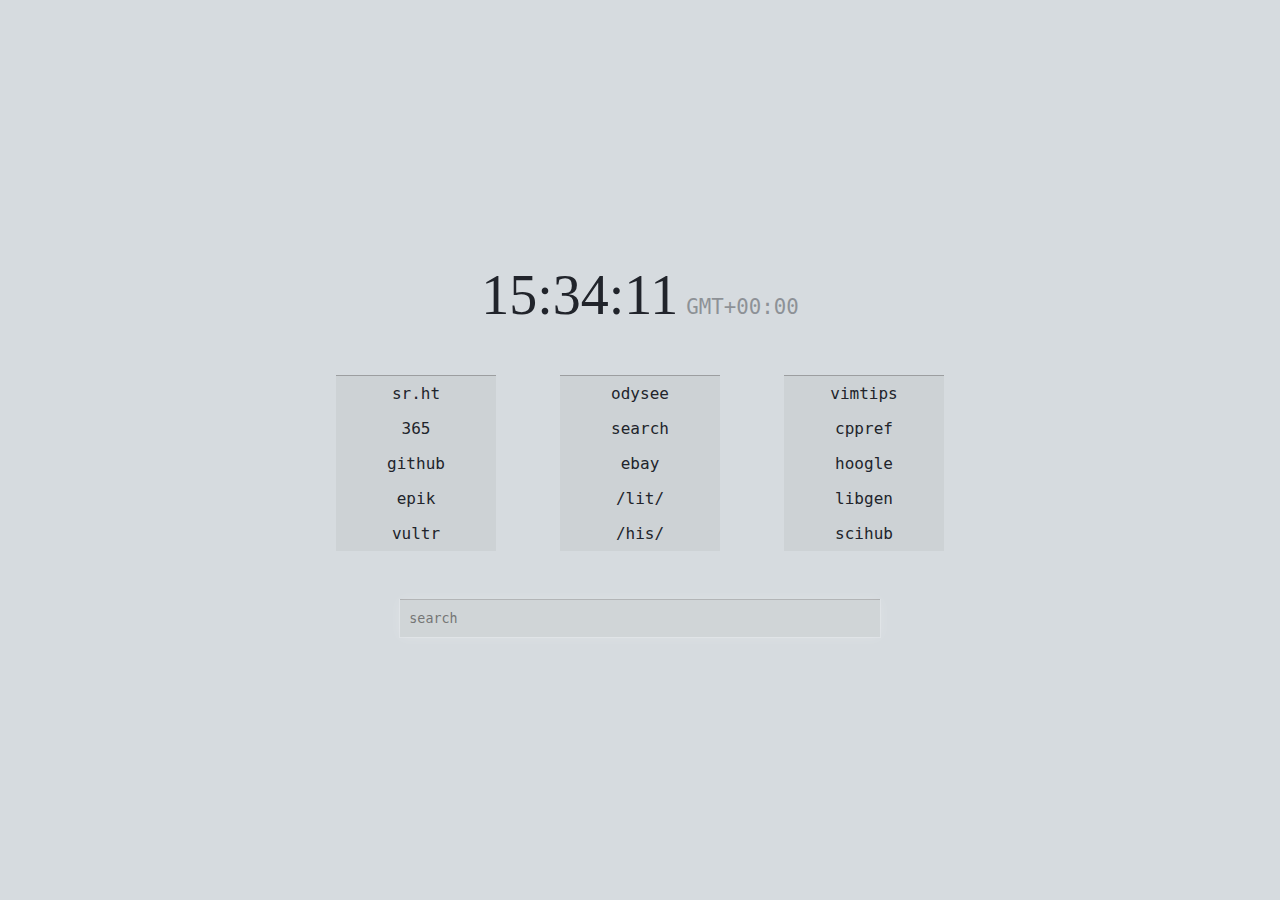
<file: index.html>
<!DOCTYPE html>
<html lang="en">
	<head profile="http://www.w3.org/2005/10/profile">
		<meta name="viewport" content="width=device-width, initial-scale=1">
		<meta http-equiv="content-type" content="text/html; charset=UTF-8">
		<meta charset="utf-8">
		<!-- Made by Shimo (Shiimoe) <samuelfrost@tuta.io> -->
		<title>~</title>
		<link rel="icon" type="image/png" href="[data-uri]">
		<link rel="stylesheet" href="./style.css">
		<script type="text/javascript" src="./script.js"></script>
	</head>
	<body>
		<div class="container">
			<div id="time"><!-- Filled by JS --></div>
			<div class="favorites">
				<div class="favorites-list">
					<ul>
						<!-- Hobbies/Work tools & interfaces -->
						<li><p></p></li>
						<li><a href="https://sr.ht/">sr.ht</a></li>
						<li><a href="https://www.office.com">365</a></li>
						<li><a href="https://github.com/">github</a></li>
						<li><a href="https://www.epik.com/">epik</a></li>
						<li><a href="https://www.vultr.com/">vultr</a></li>
					</ul>
				</div>
				<div class="favorites-list">
					<ul>
						<!-- Consooooom / General web stuff -->
						<li><p></p></li>
						<li><a href="https://odysee.com/">odysee</a></li>
						<li><a href="https://startpage.com/">search</a></li>
						<li><a href="https://ebay.co.uk/">ebay</a></li>
						<li><a href="http://boards.4chan.org/lit/">/lit/</a></li>
						<li><a href="http://boards.4chan.org/his/">/his/</a></li>
					</ul>
				</div>
				<div class="favorites-list">
					<ul>
						<!-- References/Wikis -->
						<li><p></p></li>
						<li><a href="https://vim.fandom.com/wiki/Vim_Tips_Wiki">vimtips</a></li>
						<li><a href="https://www.cplusplus.com/reference/">cppref</a></li>
						<li><a href="https://hoogle.haskell.org/">hoogle</a></li>
						<li><a href="https://libgen.is/">libgen</a></li>
						<li><a href="https://sci-hub.se/">scihub</a></li>
					</ul>
				</div>
			</div>

			<div class="search">
				<form method="get" action="https://www.startpage.com/do/dsearch">
					<input autofocus="true" id="search-box" name="query"
					       placeholder="search" type="text">
				</form>
			</div>
		</div>
	</body>
</html>
</file>
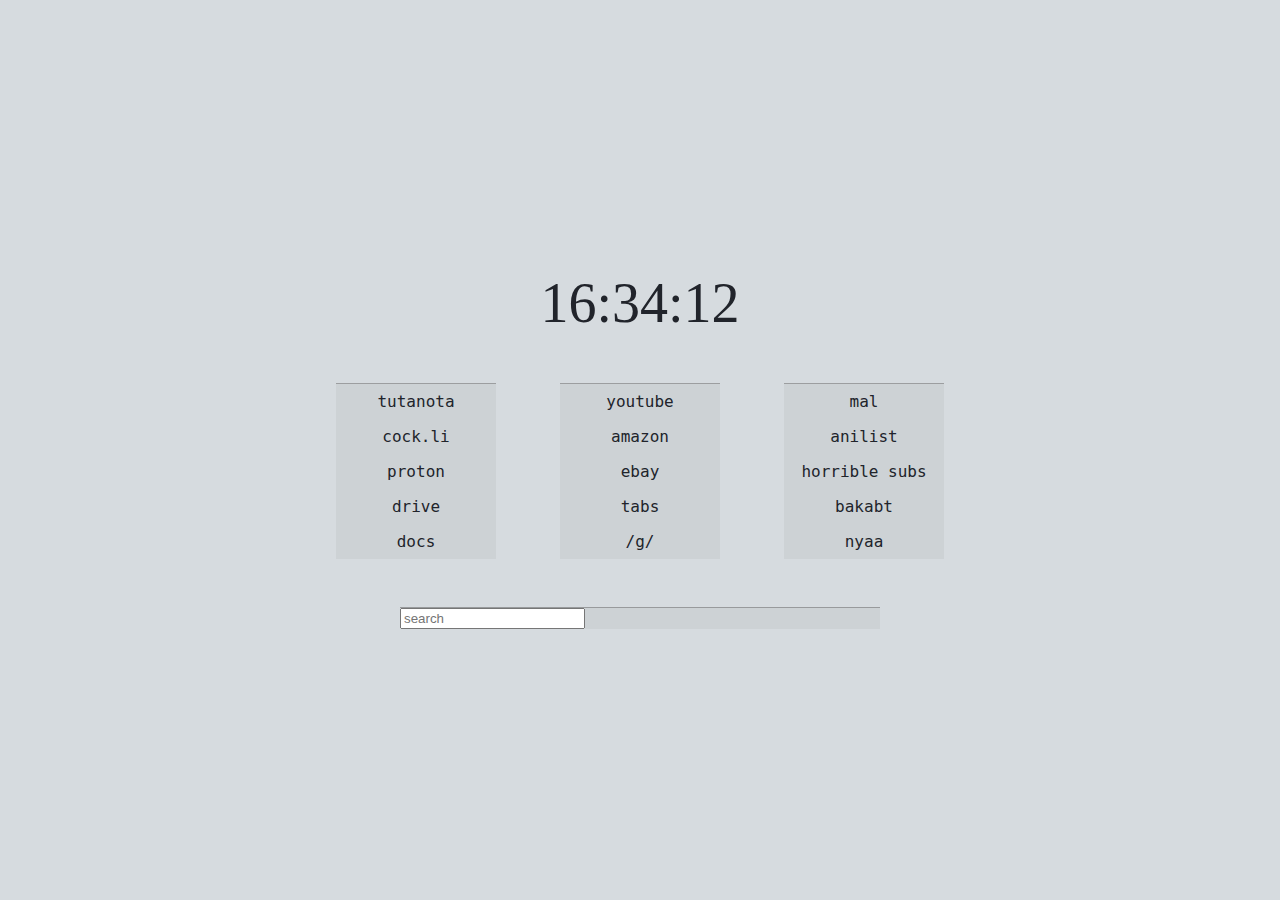
<file: home~.html>
<!DOCTYPE html>
<html><head>
<meta http-equiv="content-type" content="text/html; charset=UTF-8">
		<title>home~</title>
		<link rel="stylesheet" href="style.css">
		<meta charset="utf-8">

		<script type="text/javascript">
				function startTime()
				{
				var today=new Date();
				var h=today.getHours();
				var m=today.getMinutes();
				var s=today.getSeconds();
				// add a zero in front of numbers<10
				m=checkTime(m);
				s=checkTime(s);
				document.getElementById('time').innerHTML=h+1+":"+m+":"+s;
				t=setTimeout('startTime()',500);
				}
				function checkTime(i)
				{
				if (i<10)
				{
				i="0" + i;
				}return i;
					}
			</script>

	</head>
	<body onload="startTime()">
		<div class="container">

			<div id="time" style="font-size: 42pt;"></div>

			<div class="favorites">
				<div class="favorites-list">
					<ul>
						<li><p></p></li>
						<li><a href="https://app.tutanota.com/#box">tutanota</a></li>
						<li><a href="https://mail.cock.li/?_task=mail&_mbox=INBOX">cock.li</a></li>
						<li><a href="https://mail.protonmail.com/inbox/">proton</a></li>
						<li><a href="https://drive.google.com/drive/my-drive">drive</a></li>
						<li><a href="https://www.google.co.uk/docs/about/">docs</a></li>
					</ul>
				</div>

				<div class="favorites-list">
					<ul>
						<li><p></p></li>
						<li><a href="https://youtube.com">youtube</a></li>
						<li><a href="https://amazon.co.uk/">amazon</a></li>
						<li><a href="https://ebay.co.uk">ebay</a></li>
						<li><a href="http://911tabs.com">tabs</a></li>
						<li><a href="http://boards.4chan.org/g/">/g/</a></li>
					</ul>
				</div>

				<div class="favorites-list">
					<ul>
						<li><p></p></li>
						<li><a href="https://myanimelist.net/animelist/Shiimo">mal</a></li>
						<li><a href="https://anilist.co/user/Shiimo/animelist">anilist</a></li>
						<li><a href="http://horriblesubs.info/">horrible subs</a></li>
						<li><a href="https://bakabt.me/">bakabt</a></li>
						<li><a href="https://nyaa.si/">nyaa</a></li>
					</ul>
				</div>
			</div>

			<div class="search">
				<form method="get" action="https://google.co.uk/">
					<input class="search-box" name="q" placeholder="search" type="text">
				</form>
			</div>

		</div>


	</body>
</html>
</file>
<file: style.css>
:root {
	/* Default is dark theme. */
	--bg: #21242b;
	--hbg: #4545450f;
	--fg: #bfc1c0b3;
	--hl: #6e6e6e8f;

	--monospace: 'CMU Typewriter Text', monospace;
	--serif: 'CMU Serif', serif;
}

@media (prefers-color-scheme: light) {
	:root {
		--fg: #21242b;
		--bg: #d6dbdf;
	}
}

* {
	box-sizing: border-box;
}

html {
	font-family: var(--serif);
	font-size: 16px;
	width: 100vw;
	height: 100vh;
}

body {
	width: 100%;
	height: 100%;
	margin: 0;
	background-color: var(--bg);
	color: var(--fg);
}

.tzOffs {
	opacity: 0.4;
	font-size: 1.3rem;
	font-family: var(--monospace);
	margin-left: 6pt;
}

#time {
	font-size: 3.5rem;
}

.container {
	display: flex;
	flex-direction: column;
	align-items: center;
	justify-content: center;
	width: 100%;
	height: 100%;
}

.favorites {
	display: flex;
	flex-direction: row;
}

.favorites-list {
	text-align: center;
	width: 10rem;
	margin: 2rem;
}

.search {
	width: 30rem;
	padding: 0;
	/*border: 1px solid var(--hl);
	border-radius: 2pt;*/
	background: var(--hbg);
	border-top: 1pt solid var(--hl);
}

#search-box {
	width: 100%;
	padding: 0.8em 0.7em;
	background-color: transparent;
	color: var(--hl);
	border: none;
	font-family: var(--monospace);
}

#search-box:focus {
	color: #939393;
	background-color: #fff1;
	outline: 1pt solid #fff3;
	box-shadow: 0 0 10pt #fff3;
}

ul {
	list-style: none;
	padding: 0;
	font-family: var(--monospace);
	/* font-style: italic; */
}

ul > li > p {
	font-weight: bold;
	text-align: left;
	border-bottom: 1px solid var(--hl);
	padding-right: 100%;
	margin: 0;
}

ul > li > a {
	color: var(--fg);
	outline: none;
	background-color: var(--hbg);
	display: block;
	text-decoration: none;
	text-align: center;
	padding: 0.5rem;
	transition: all .05s ease;
}

ul > li > a:hover {
	color: #202d39;
	background-color: #ffffff61;
}

ul > li > a:focus {
	color: #202d39;
	background-color: #fff4;
	outline: 1pt solid #fff4;
	box-shadow: 0 0 10pt #fff3;
}

/* webkit compat */
.container {
	display: -webkit-flex;
	-webkit-flex-direction: column;
	-webkit-align-items: center;
	-webkit-justify-content: center;
}

.favorites {
	display: -webkit-flex;
	-webkit-flex-direction: row;
}
</file>
